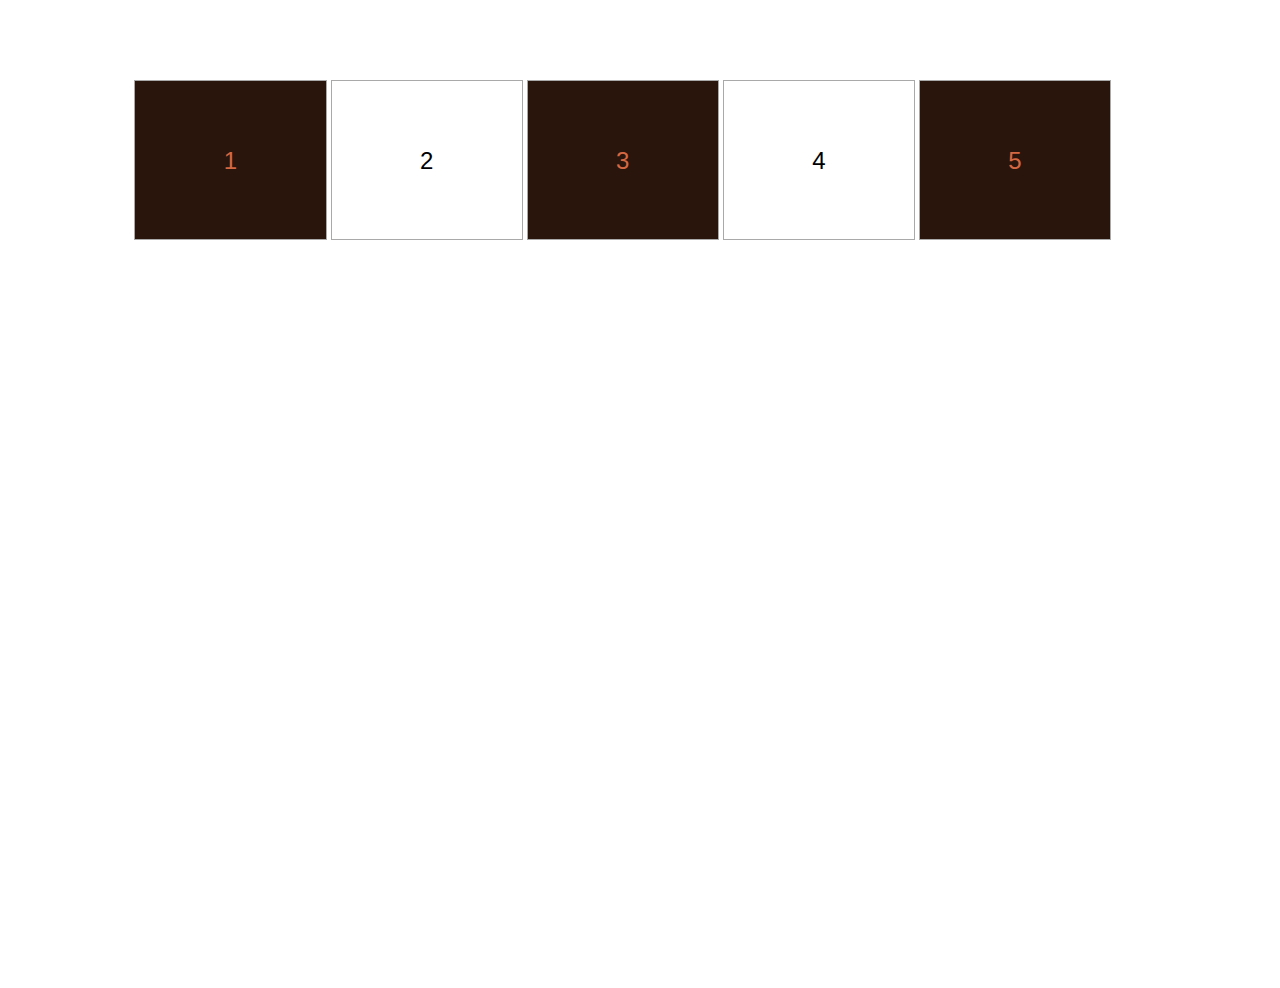
<file: 2-variables-in-css/index.html>
<!DOCTYPE html>
<html lang="en">

<head>
  <meta charset="UTF-8">
  <meta name="viewport" content="width=device-width, initial-scale=1.0">
  <meta name="author" content="Author">
  <meta http-equiv="X-UA-Compatible" content="ie=edge">
  <link rel="stylesheet" href="css/style.css"> 
  <title>Variables in CSS</title>
</head>

<body>
  <ul>
    <li>1</li>
    <li>2</li>
    <li>3</li>
    <li>4</li>
    <li>5</li>
  </ul>

</body>

</html>
</file>
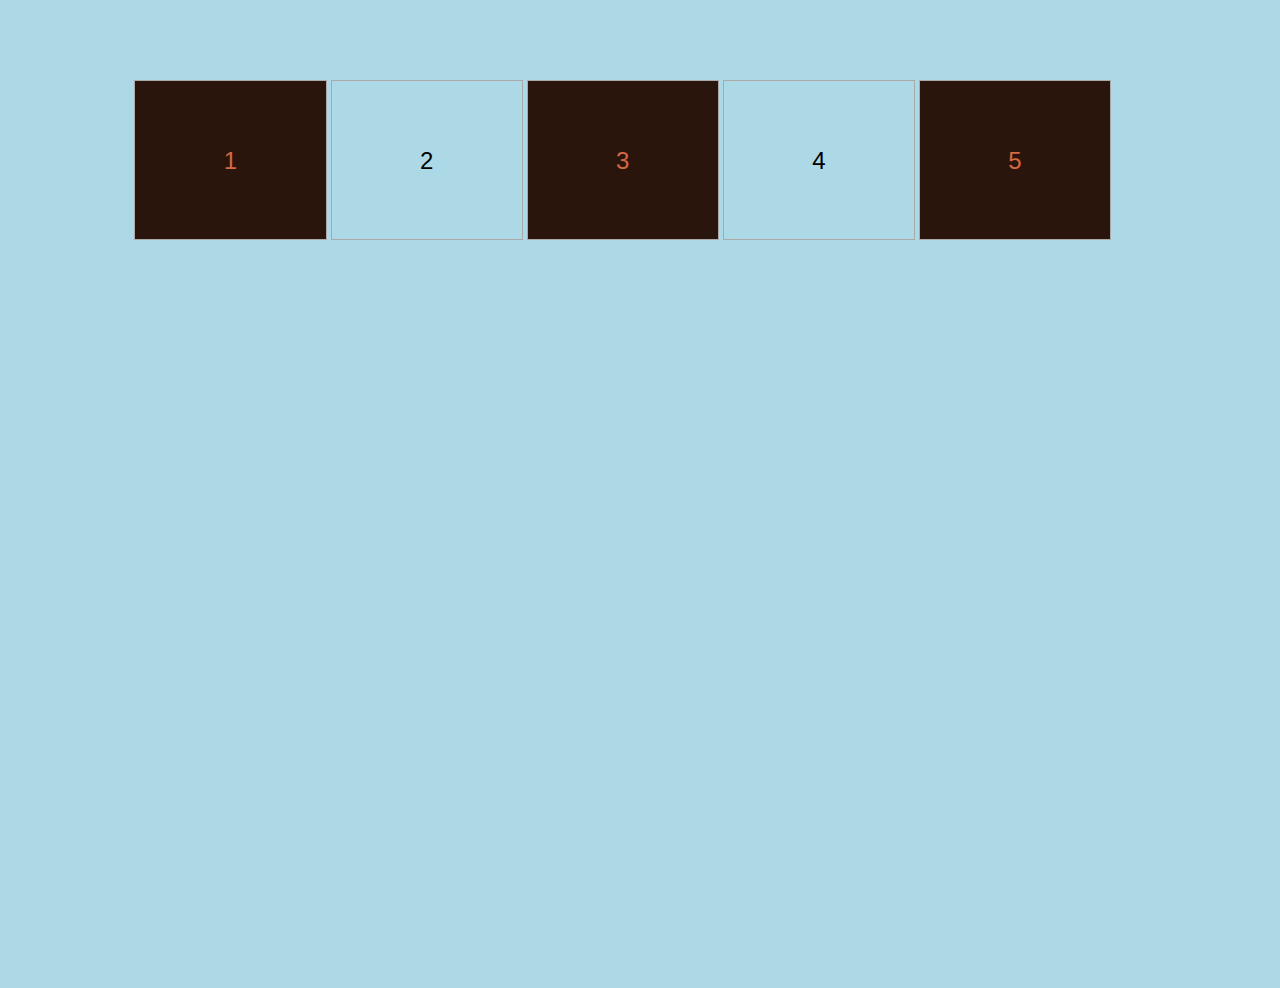
<file: 3-media-queries/index.html>
<!DOCTYPE html>
<html lang="en">

<head>
  <meta charset="UTF-8">
  <meta name="viewport" content="width=device-width, initial-scale=1.0">
  <meta name="author" content="Author">
  <meta http-equiv="X-UA-Compatible" content="ie=edge">
  <title>Title</title>
  <link rel="stylesheet" href="css/style.css">
</head>

<body>
  <ul>
    <li>1</li>
    <li>2</li>
    <li>3</li>
    <li>4</li>
    <li>5</li>
  </ul>

</body>

</html>
</file>
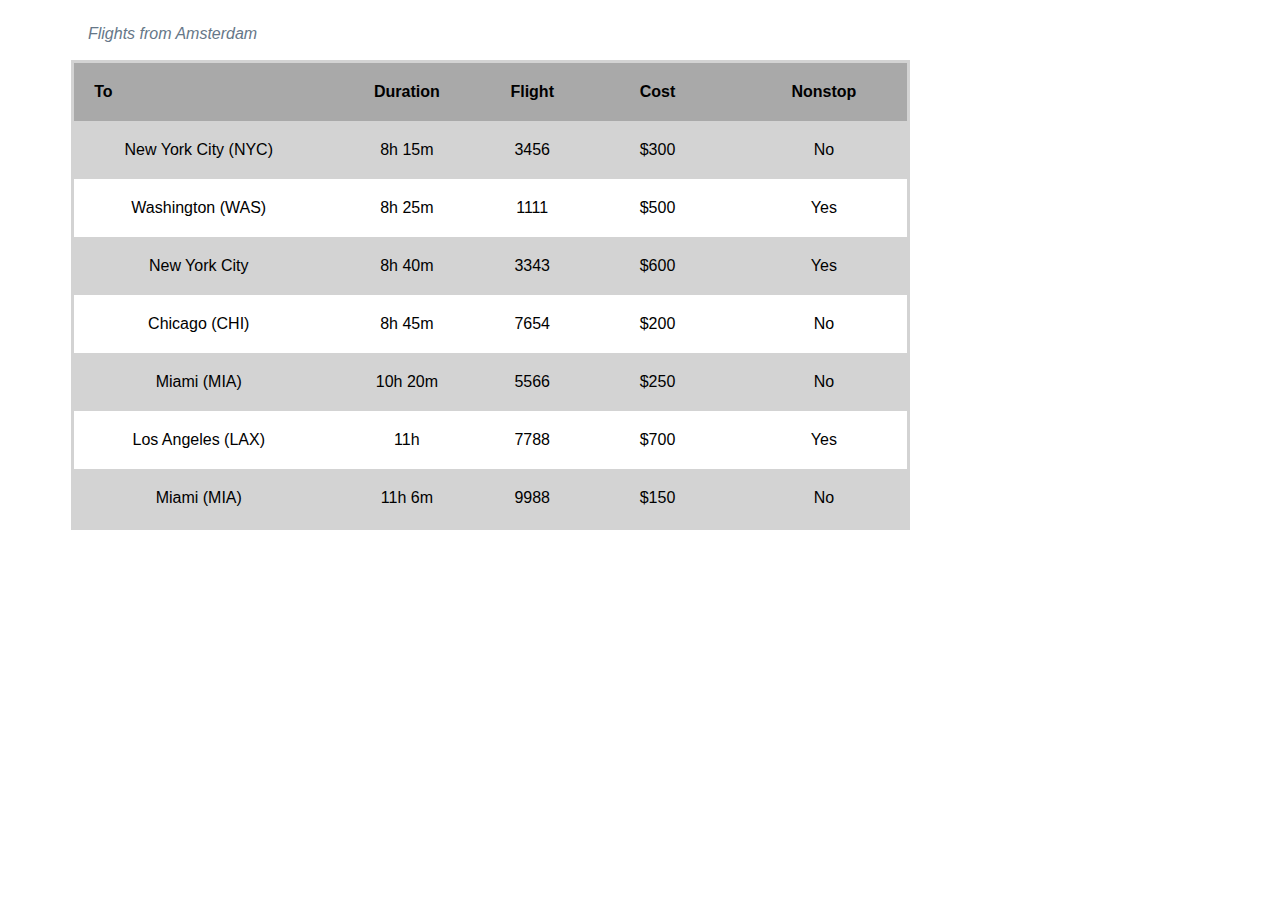
<file: 4-tabular-data/index.html>
<!DOCTYPE html>
<html lang="en">

<head>
    <meta charset="UTF-8">
    <meta name="viewport" content="width=device-width>, initial-scale=1.0">
    <meta http-equiv="X-UA-Compatible" content="ie=edge">
    <title>Document</title>
    <link rel="stylesheet" href="css/style.css">
</head>

<body>
    <div class="container">
        <table>
            <caption>Flights from Amsterdam</caption>
            <thead>
                <tr>
                    <th>To</th>
                    <th>Duration</th>
                    <th>Flight</th>
                    <th>Cost</th>
                    <th>Nonstop</th>
                </tr>
            </thead>
            <tbody>
                <tr>
                    <td>New York City (NYC)</td>
                    <td>8h 15m</td>
                    <td>3456</td>
                    <td>$300</td>
                    <td>No</td>
                </tr>
                    <td>Washington (WAS)</td>
                    <td>8h 25m</td>
                    <td>1111</td>
                    <td>$500</td>
                    <td>Yes</td>
                <tr>
                    <td>New York City</td>
                    <td>8h 40m</td>
                    <td>3343</td>
                    <td>$600</td>
                    <td>Yes</td>
                </tr>
                <tr>
                        <td>Chicago (CHI)</td>
                        <td>8h 45m</td>
                        <td>7654</td> 
                        <td>$200</td>
                        <td>No</td>
                </tr>
                <tr>
                        <td>Miami (MIA)</td>
                        <td>10h 20m</td>
                        <td>5566</td> 
                        <td>$250</td>
                        <td>No</td>
                </tr>
                <tr>
                        <td>Los Angeles (LAX)</td>
                        <td>11h</td>
                        <td>7788</td> 
                        <td>$700</td>
                        <td>Yes</td>
                </tr>
                <tr>
                        <td>Miami (MIA)</td>
                        <td>11h 6m</td>
                        <td>9988</td> 
                        <td>$150</td>
                        <td>No</td>
                </tr>
              
            <tbody>
        </table>
    </div>
</body>

</html>
</file>
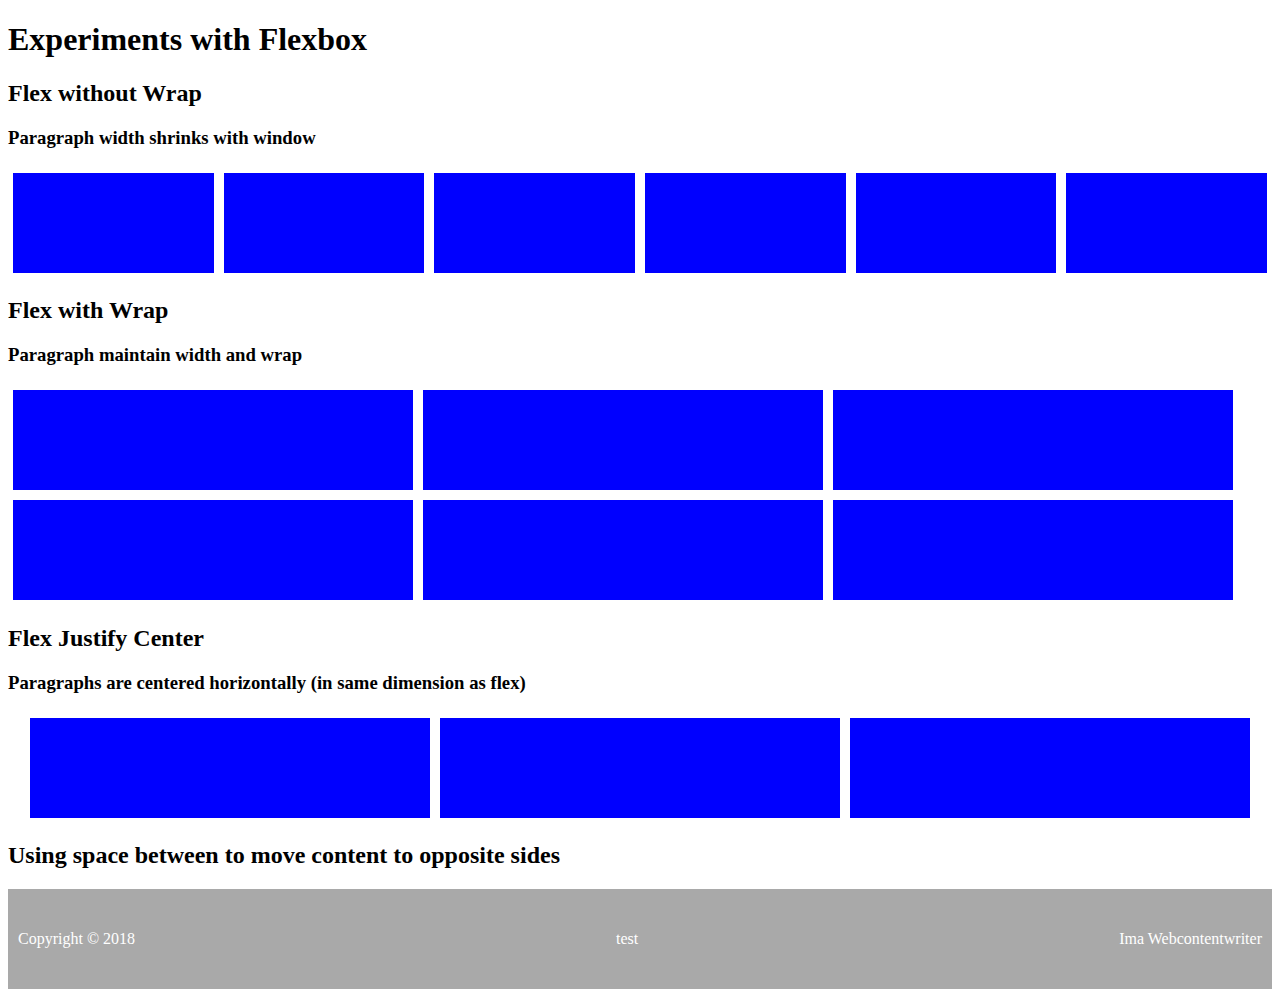
<file: 5-flexbox-layout/index.html>
<!DOCTYPE html>
<html lang="en">

<head>
  <meta charset="UTF-8">
  <meta name="viewport" content="width=device-width, initial-scale=1.0">
  <meta http-equiv="X-UA-Compatible" content="ie=edge">
  <title>Flexbox</title>
  <link rel="stylesheet" href="css/style.css">
</head>

<body>
  <h1>Experiments with Flexbox</h1>
  <section>
    <h2>Flex without Wrap</h2>
    <h3>Paragraph width shrinks with window</h3>
    <div class="flex-nowrap">
      <p></p>
      <p></p>
      <p></p>
      <p></p>
      <p></p>
      <p></p>
    </div>
  </section>

  <section>
    <h2>Flex with Wrap</h2>
    <h3>Paragraph maintain width and wrap</h3>
    <div class="flex-wrap">
      <p></p>
      <p></p>
      <p></p>
      <p></p>
      <p></p>
      <p></p>
    </div>
  </section>

  <section>
    <h2>Flex Justify Center</h2>
    <h3>Paragraphs are centered horizontally (in same dimension as flex)</h3>
    <div class="flex-center">
      <p></p>
      <p></p>
      <p></p>
    </div>
  </section>

 
  <h2>Using space between to move content to opposite sides</h2>
  <footer>
    <ul class="copyright">
      <li>Copyright &copy; 2018</li>
      <li>test</li>
      <li> Ima Webcontentwriter</li>
    </ul>
  </footer>
</body>

</html>
</file>
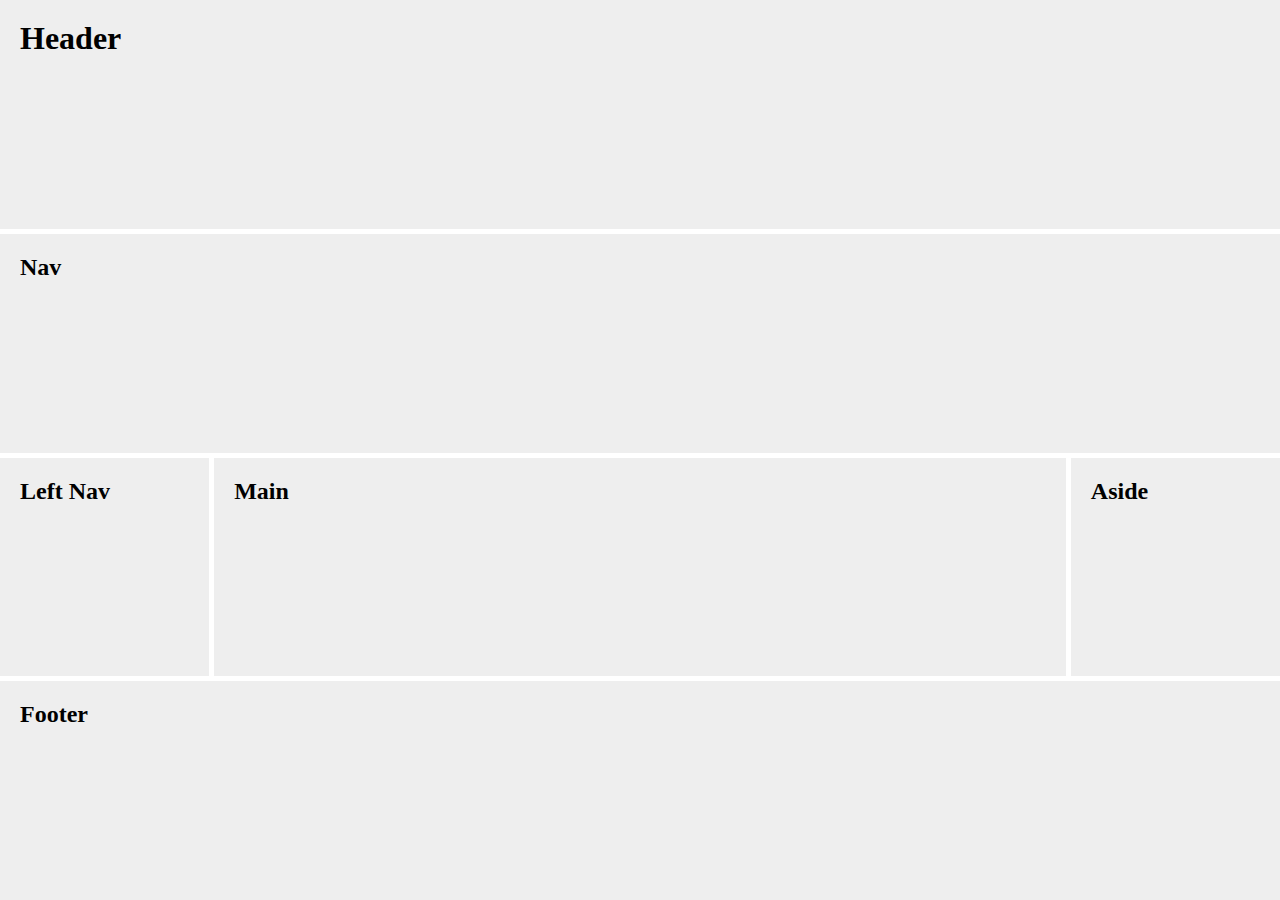
<file: 6-grid-layout/index.html>
<!DOCTYPE html>
<html lang="en">

<head>
  <meta charset="UTF-8">
  <title>Grid Layout</title>
  <meta name="viewport" content="width=device-width, initial-scale=1.0">
  <meta http-equiv="X-UA-Compatible" content="ie=edge">
  <link rel="stylesheet" href="css/style.css">
</head>
<body>
  <div class="container">
    <header class="header">
      <h1>Header</h1>
    </header>

    <nav id="nav">
      <h2>Nav</h2>
    </nav>

    <aside id="left-nav">
      <h2>Left Nav</h2>
    </aside>

    <section role="main">
      <h2>Main</h2>
      <div class="main-content">
      </div>
    </section>

    <aside>
      <h2>Aside</h2>
    </aside>

    <footer>
      <h2>Footer</h2>
    </footer>

  </div>
</body>

</html>
</file>
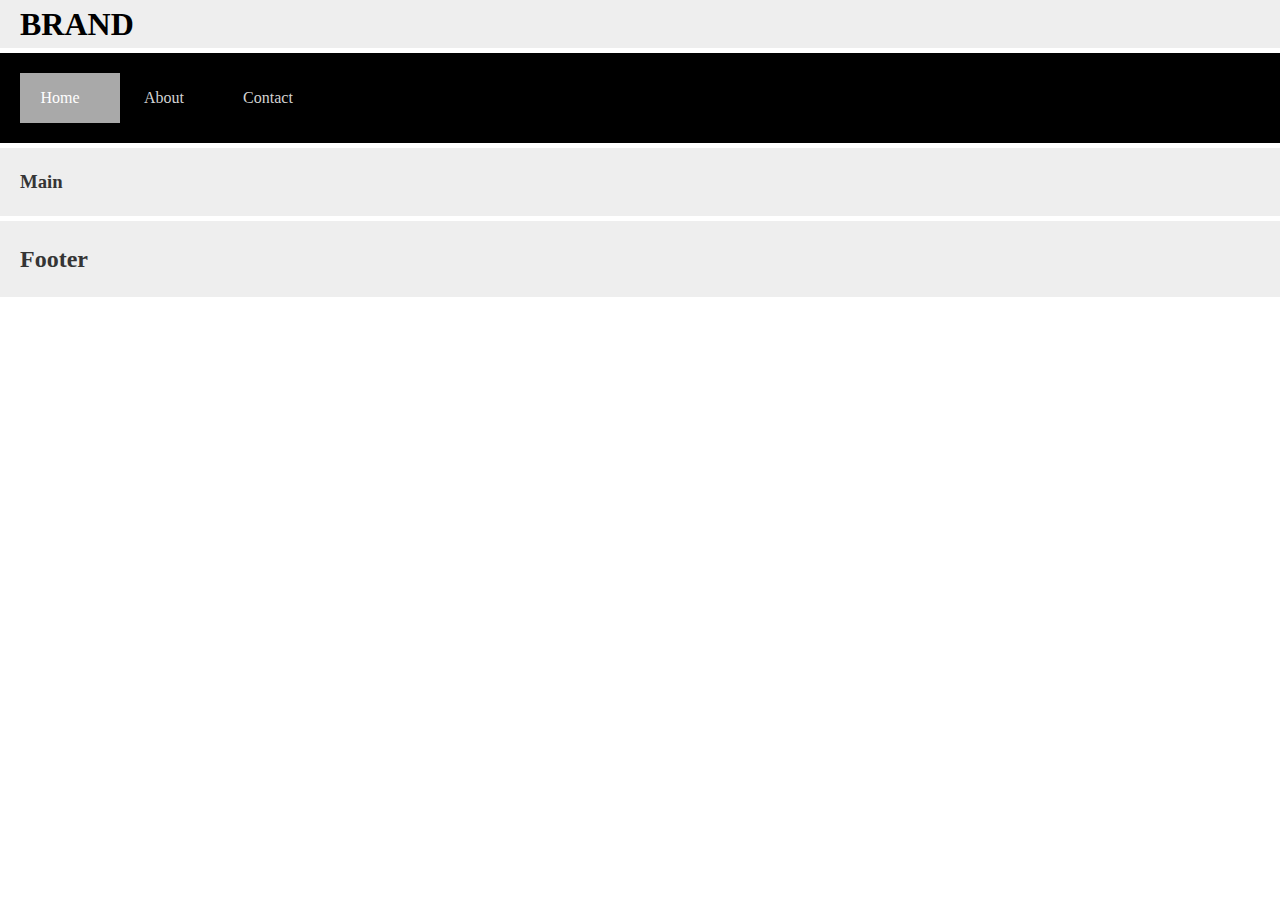
<file: 8-target-pseudo-selector-hamburger-navigation/index.html>
<!DOCTYPE html>
<html lang="en">

<head>
  <meta charset="UTF-8">
  <title>Responsive Nav</title>
  <meta name="viewport" content="width=device-width, initial-scale=1.0">
  <meta http-equiv="X-UA-Compatible" content="ie=edge">
  <link rel="stylesheet" href="css/style.css">
</head>

<body>
  <div class="container">
    <header class="header">
      <a class="toggle open" href="#nav">&#9776;</a>
      <h1 class="brand"><a href="#">BRAND</a></h1>
    </header>

    <nav id="nav">
      <a class="toggle close" href="#">x</a>
      <ul>
        <li class="active">
          <a href="#">Home</a>
        </li>
        <li>
          <a href="#">About</a>
        </li>
        <li>
          <a href="#">Contact</a>
        </li>
      </ul>
    </nav>
    <section role="main">
      <h3>Main</h3>

    </section>

    <footer>
      <h2>Footer</h2>
    </footer>
  </div>
</body>

</html>
</file>
<file: 2-variables-in-css/css/style.css>
* {
    box-sizing: border-box;
}

body {
    height: 100vh;
}

ul {
    width: 80%;
    height: 10rem;
    /*center horizontally */
    margin: 5rem auto;
    padding: 0;
    list-style-type: none;
}

li {
    text-align: center;
    font-size: 24px;
    font-family: Arial, Helvetica, sans-serif;
    font-weight: 400;
    display: inline-block;
    height: 10rem;
    line-height: 10rem;
    width: 19%;
    border: 1px solid darkgray;
}

:root {
    --odd-color: #d46843;
    --odd-bg-color: #2A150D;

    --even-color: white;
    --even-bg-color: black;
}

li:nth-child(even) {
    color: var(--even-color);
    color: var(--even-bg-color);
}

li:nth-child(odd) {
    color: var(--odd-color);
    background-color: var(--odd-bg-color);
  }
</file>
<file: 3-media-queries/css/style.css>
* {
    box-sizing: border-box;
}

body {
    height: 100vh;
}

ul {
    width: 80%;
    height: 10rem;
    margin: 5rem auto;
    padding: 0;
    list-style-type: none;
}

li {
    text-align: center;
    font-size: 24px;
    font-family: Arial, Helvetica, sans-serif;
    font-weight: 400;
    height: 10rem;
    line-height: 10rem;
    border: 1px solid darkgray;
}

@media only screen and (min-width: 700px) {
    body {
        background-color: lightblue;
    }


    li {
    width: 19%;
    display: inline-block;
}
}
:root {
    --odd-color: #d46843;
    --odd-bg-color: #2A150D;

    --even-color: white;
    --even-bg-color: black;
}

li:nth-child(even) {
    color: var(--even-color);
    color: var(--even-bg-color);
}

li:nth-child(odd) {
    color: var(--odd-color);
    background-color: var(--odd-bg-color);
  }
</file>
<file: 4-tabular-data/css/style.css>
.container {
    padding: 0px 5%;
    width: 70%;
    overflow-x:auto;
  }
  table {
    /* more control */
    border-collapse: collapse;
    table-layout: fixed; 
    background-color: darkgray; 
    border: 3px solid lightgray;
    font-family: 'Gill Sans', 'Gill Sans MT', Calibri, 'Trebuchet MS', sans-serif;
  }
  caption {
    padding: 2%;
    font-style: italic;
    caption-side: top;
    color: #678;
    text-align: left;
    /* letter-spacing: 1px; */
  }
  thead th:nth-child(1) {
    width: 30%;
    text-align:left;
}

thead th:nth-child(2) {
  width: 20%;
}

thead th:nth-child(3) {
  width: 10%;
}

thead th:nth-child(4) {
  width: 20%;
}

thead th:nth-child(5) {
  width: 20%;
}
tbody th:nth-child(1){
  text-align:left;
}
tbody td {
    text-align: center;
 }
 th, td {
    padding: 20px;
  }
  tbody tr:nth-child(odd) {
    background-color: lightgray;
  }
  
  tbody tr:nth-child(even) {
    background-color: white;
  }
</file>
<file: 5-flexbox-layout/css/style.css>
p {
  height: 100px;
  width: 400px;
  background-color: blue;
  margin: 5px 5px;
}

ul.copyright {
  padding: 0 10px;
  list-style-type: none;
  justify-content: space-between;
  align-items: center;
  display: flex;
  height: 100%;
}

footer {
  background-color: darkgray;
  color: white;
  height: 100px;
}
.flex-center {
  display: flex;
  justify-content: center;
}
.flex-wrap {
  display: flex;
  flex-wrap: wrap;
}
.flex-nowrap {
  display: flex;
}
</file>
<file: 6-grid-layout/css/style.css>
* {
    box-sizing: border-box;
    padding: 0;
    margin: 0;
}

html,
body {
    height: 100vh;
}

.container {
    display: grid;
    grid-template-columns: 1fr;
    grid-gap: 5px;
    height: 100%;
}

.container>* {
    background: #eeeeee;
}

.container>header,
nav,
aside,
section,
footer {
    padding: 20px;
}
@media only screen and (min-width: 600px) {
    .container {
      grid-template-columns: repeat(6, 1fr);
    }
 
    .container header,
    .container nav,
    .container footer {
      grid-column: span 6;
    }
 
    .container section {
      grid-column: span 4;
    }
  }
</file>
<file: 8-target-pseudo-selector-hamburger-navigation/css/style.css>
* {
  box-sizing: border-box;
  padding: 0;
  margin: 0;
}

.brand a {
  color: black;
  text-decoration: none;
}

/* grid */
.container {
  display: grid;
  grid-template-columns: 1fr;
  grid-gap: 5px;
}

/* items */
.container>* {
  color: #353535;
  line-height: 1.5;
  background: #eeeeee;
}

.container>nav,
section,
footer {
  padding: 20px;
}

/* nav styles */
.container nav {
  background-color: black;
}

nav ul {
  list-style: none;
  margin: 0;
  padding: 0;
}

nav a {
  color: lightgray;
  text-decoration: none;
}

nav a:hover {
  text-decoration: none;
}

nav .active {
  background-color: darkgray;
  height: 50px;
  line-height: 50px;
}

nav li {
  text-align: center;
}

nav .active a {
  color: white;
}

a.toggle {
  text-decoration: none;
}

@media only screen and (min-width: 600px) {

  /* nav styles */
  nav ul li {
    display: inline-block;
    padding: 0 20px 0 0;
    width: 100px;
  }

  /* hide toggle */
  .toggle {
    display: none;
  }

  .header {
    padding: 0 20px;
    width: 100%;
    height: auto;
  }

}

/* media query for small screen */
/* hide the nav bar */
@media only screen and (max-width: 600px) {

  /* #nav is activated by clicking on hamburger whose href is nav*/
  #nav {
    transition: transform .3s ease-in-out;
    top: 0;
    bottom: 0;
    position: fixed;
    width: 300px;
    right: -340px;
  }

  /* the href="nav" on the toggle causes the nav:target selectors to activate */
  #nav:target {
    transform: translateX(-340px);
  }

  /* show the close X on the right */
  .close {
    text-align: right;
    display: block;
    text-decoration: none;
    font-size: 3em;
    position: relative;
    top: -30px;
  }

  /*show the hamburger toggle on the left */
  .open {
    text-align: left;
    color: black;
    font-size: 2em;
    padding-left: 5px;
  }

}
</file>
